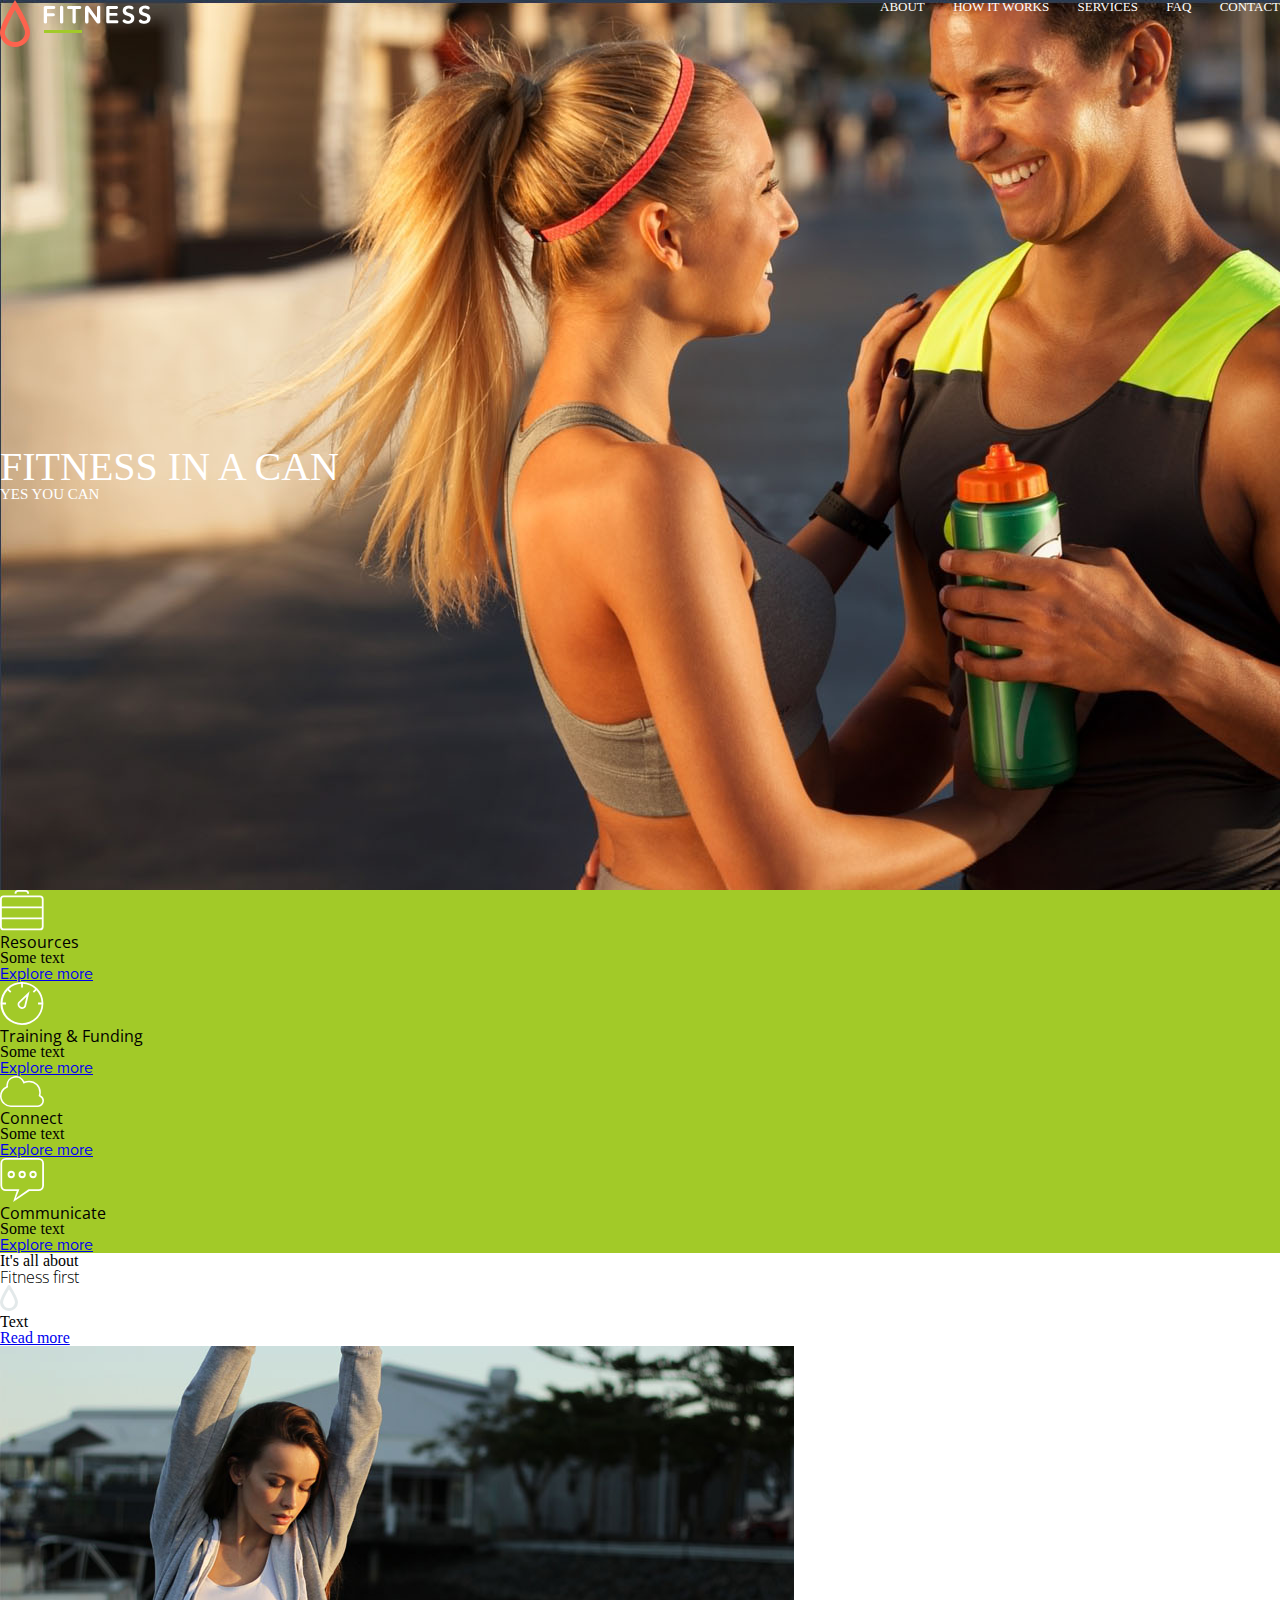
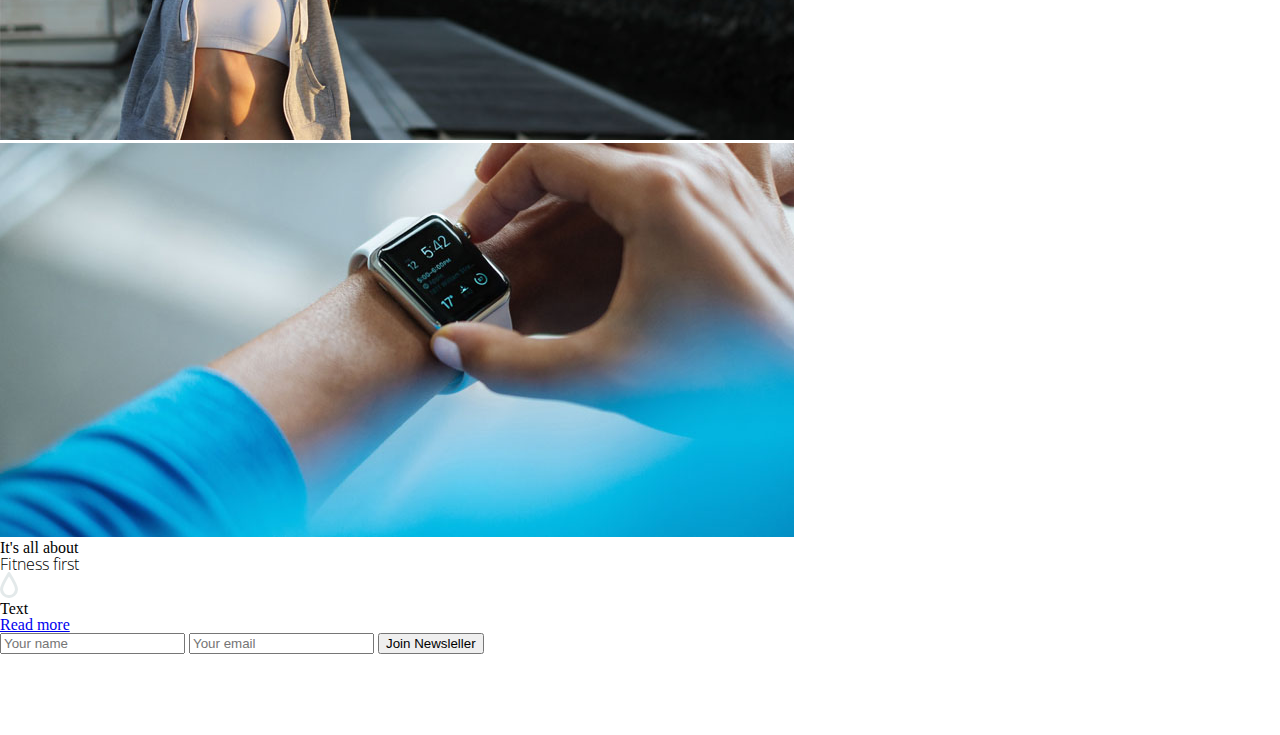
<file: index.html>
<!DOCTYPE html>
<html lang="en">
<head>
  <meta charset="UTF-8" />
  <title>Наш первый сайт</title>
  <link rel="stylesheet" href="reset.css">
  <link rel="stylesheet" href="fonts.css">
  <link rel="stylesheet" href="style.css">
  <link href="https://fonts.googleapis.com/css?family=Open+Sans:300,400" rel="stylesheet">
</head>
<body>

  <header class="my-header">

    <div class="header">
      <img src="images/logo.png" alt="" width="151" height="47"/>
      <nav>
        <ul class="menu">
          <li class="menu-item">About</li>
          <li class="menu-item">How it works</li>
          <li class="menu-item">Services</li>
          <li class="menu-item">FAQ</li>
          <li class="menu-item">Contact</li>
        </ul>
      </nav>
    </div>

    <h1 class="title">Fitness in a can</h1>
    <h2 class="subtitle">Yes you can</h2>

  </header>
  <main>
    <ul class="benefits">
      <li>
        <img src="images/icon1.svg" width="44" />
        <h2 class="benefits__title">Resources</h2>
        <p>Some text</p>
        <a href="#" class="benefits__link">Explore more</a>
      </li>
      <li>
        <img src="images/icon2.svg" width="44" />
        <h2 class="benefits__title">Training & Funding</h2>
        <p>Some text</p>
        <a href="#" class="benefits__link">Explore more</a>
      </li>
      <li>
        <img src="images/icon3.svg" width="44" />
        <h2 class="benefits__title">Connect</h2>
        <p>Some text</p>
        <a href="#" class="benefits__link">Explore more</a>
      </li>
      <li>
        <img src="images/icon4.svg" width="44" />
        <h2 class="benefits__title">Communicate</h2>
        <p>Some text</p>
        <a href="#" class="benefits__link">Explore more</a>
      </li>
    </ul>

    <section>
      <div>
        <h3>It's all about</h3>
        <h2 class="info-title">Fitness first</h2>
        <img src="images/icon5.svg" width="18" alt="" />
        <p>Text</p>
        <a href="#">Read more</a>
      </div>
      <img src="images/img1.jpg" height="394" />
    </section>
    <section>
      <img src="images/img2.jpg" height="394" />
      <div>
        <h3>It's all about</h3>
        <h2 class="info-title">Fitness first</h2>
        <img src="images/icon5.svg" width="18" alt="" />
        <p>Text</p>
        <a href="#">Read more</a>
      </div>

    </section>
  </main>
  <footer>
    <form action="#" method="post">
      <input type="text" placeholder="Your name"/>
      <input type="text" placeholder="Your email"/>
      <button>Join Newsleller</button>
    </form>
    <ul>
      <li>
        <img src="images/fb.svg" alt="" height="19" />
      </li>
      <li>
        <img src="images/tw.svg" alt="" height="16" />
      </li>
      <li>
        <img src="images/yt.svg" alt="" height="15" />
      </li>
      <li>
        <img src="images/ln.svg" alt="" height="19" />
      </li>
    </ul>
  </footer>
</body>
</html>
</file>
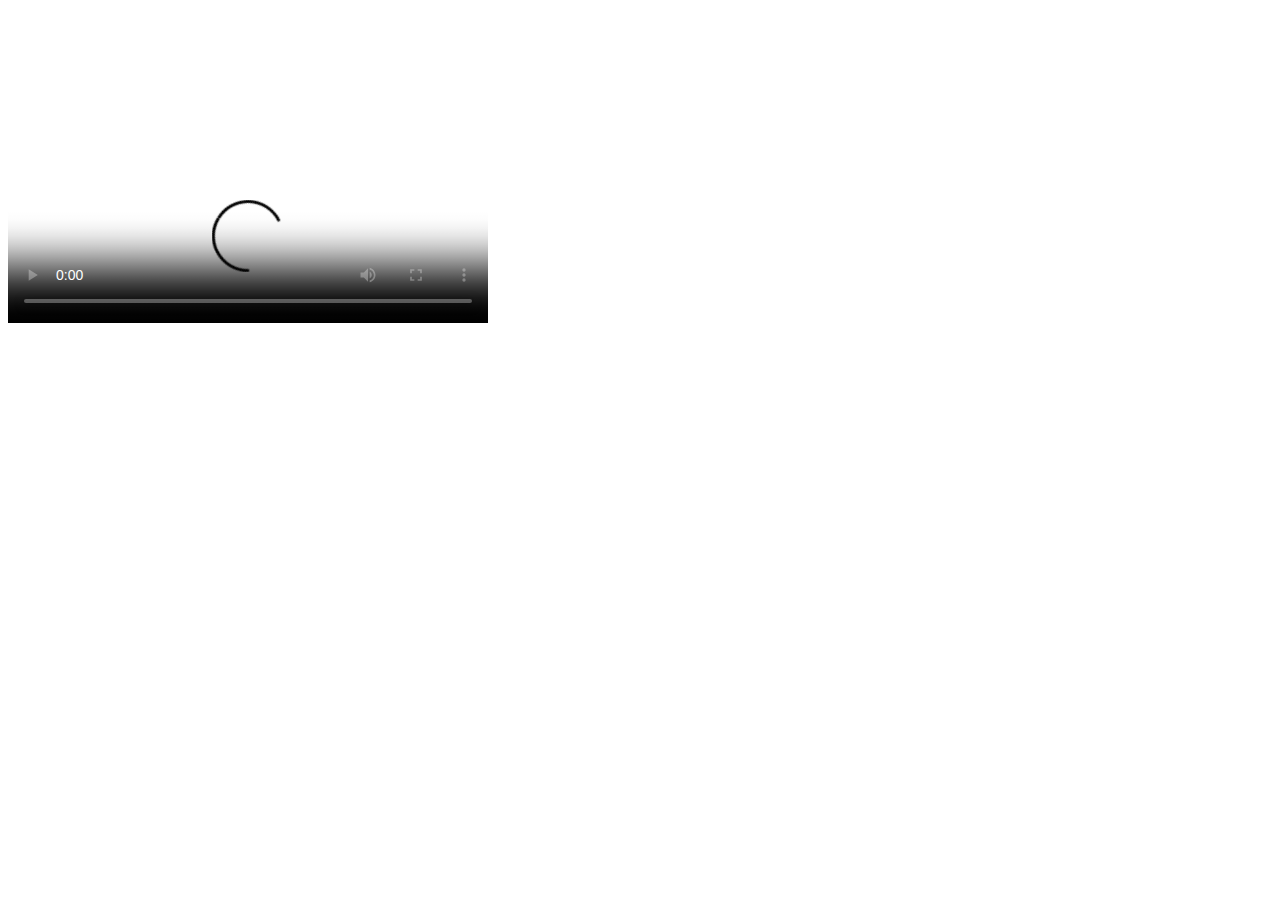
<file: audio.html>
<!DOCTYPE html>
<html lang="en">
<head>
  <meta charset="UTF-8" />
  <title>Audio</title>
</head>
<body>

<video width="480" controls poster="https://avatars.mds.yandex.net/get-pdb/881477/5882f80b-ee55-4d21-9d60-8a21e113595c/s1200" >
  <source src="http://digitaleconf.ru/video/d10.mp4" type="video/mp4">
  <source src="https://archive.org/download/WebmVp8Vorbis/webmvp8.ogv" type="video/ogg">
  <source src="https://archive.org/download/WebmVp8Vorbis/webmvp8.webm" type="video/webm">
  Your browser doesn't support HTML5 video tag.
</video>

<iframe width="560" height="315" src="https://www.youtube.com/embed/G-hqrbQF2hs" frameborder="0" allow="autoplay; encrypted-media" allowfullscreen></iframe>
</body>
</html>
</file>
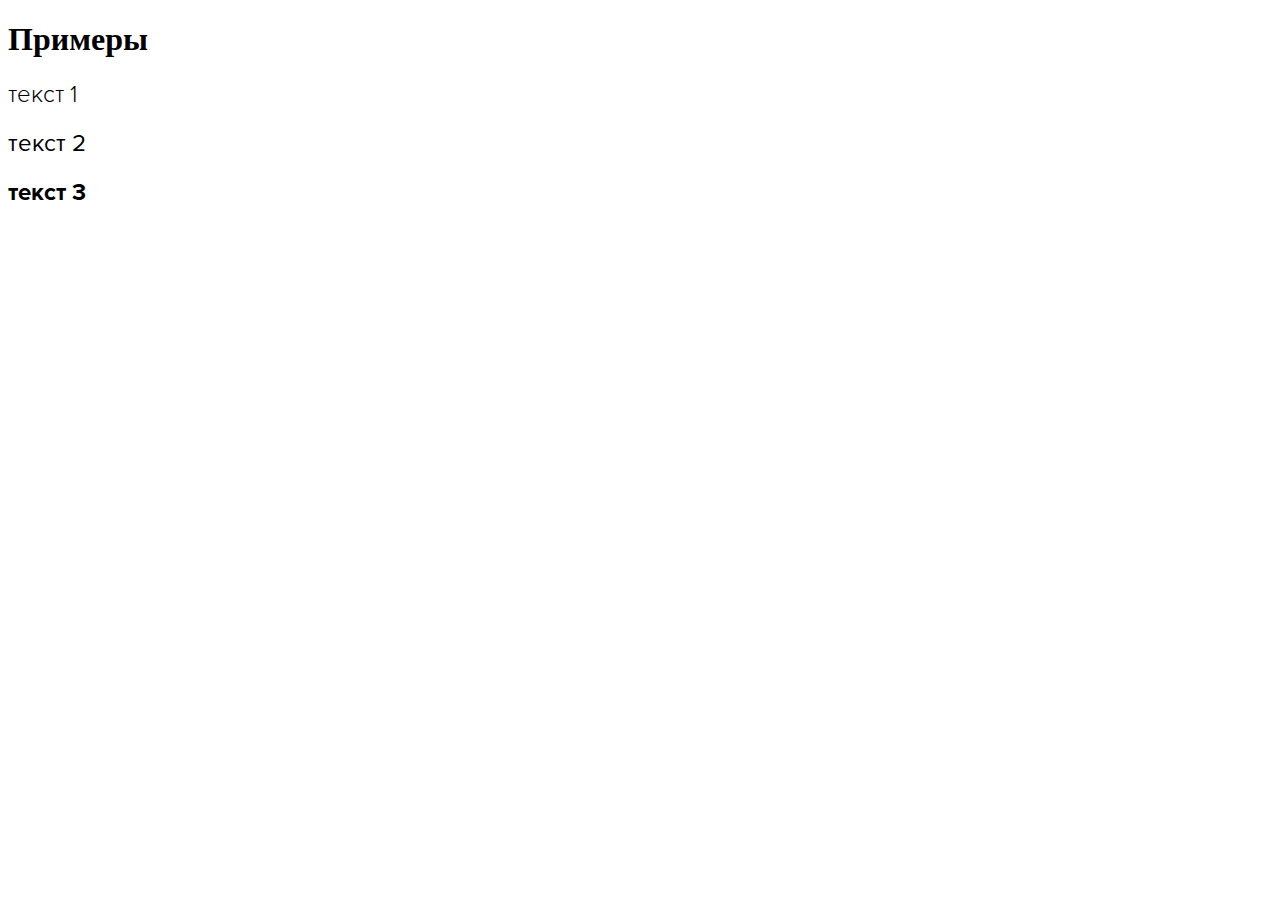
<file: fonts.html>
<!DOCTYPE html>
<html lang="en">
<head>
  <meta charset="UTF-8" />
  <title>Document</title>
    <link rel="stylesheet" href="fonts-test.css">

</head>
<body>
  <h1>Примеры</h1>
  <h2 class="class1">текст 1</h2>
  <h2 class="class2">текст 2</h2>
  <h2 class="class3">текст 3</h2>
</body>
</html>
</file>
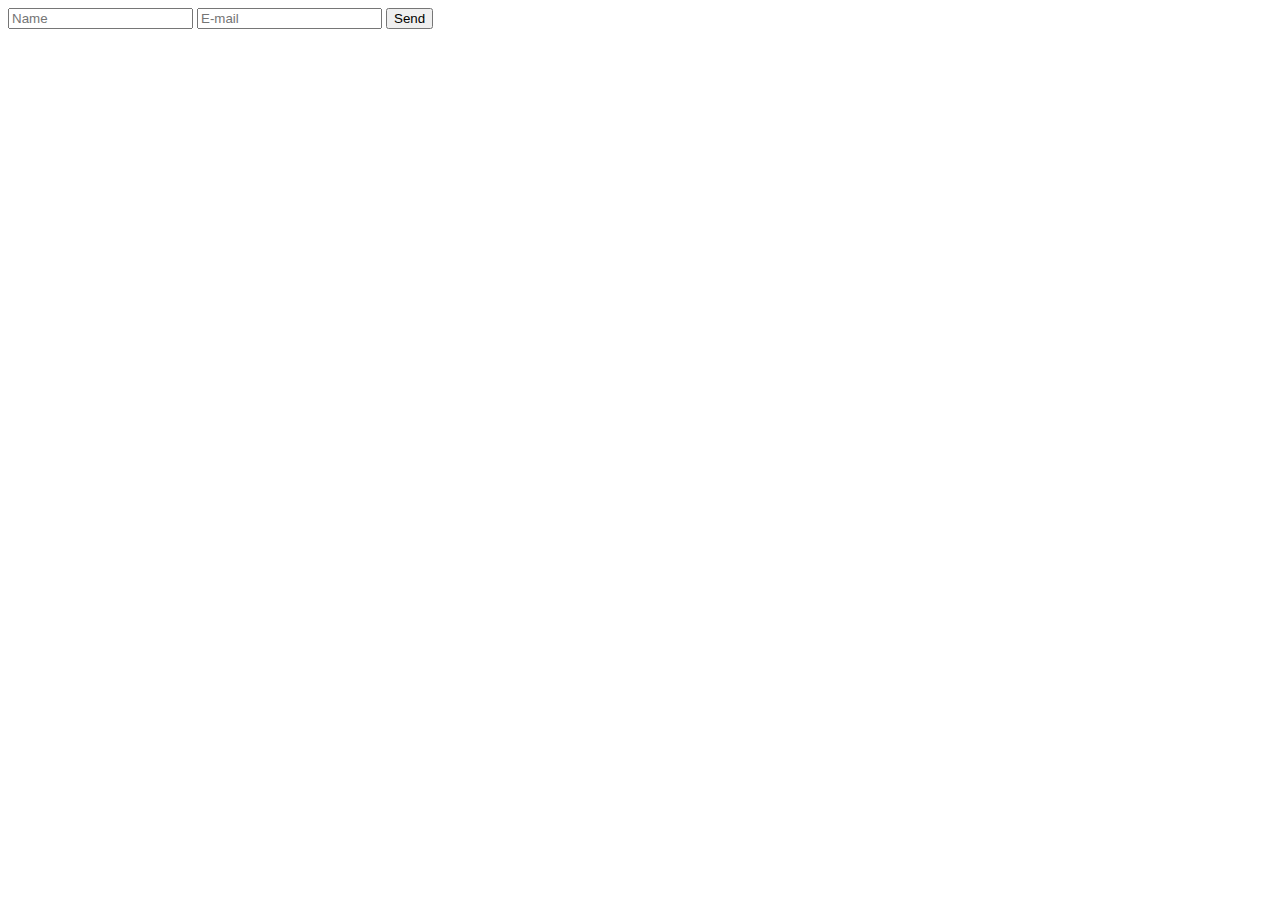
<file: form.html>
<!DOCTYPE html>
<html lang="en">
<head>
  <meta charset="UTF-8" />
  <title>Form</title>
</head>
<body>
  <form action="#" method="post">
    <input type="text" placeholder="Name" id="name"/>
    <input type="text" placeholder="E-mail" id="email"/>
    <button id="sent">Send</button>
  </form>
  <script src="./js/form.js"></script>

</body>
</html>
</file>
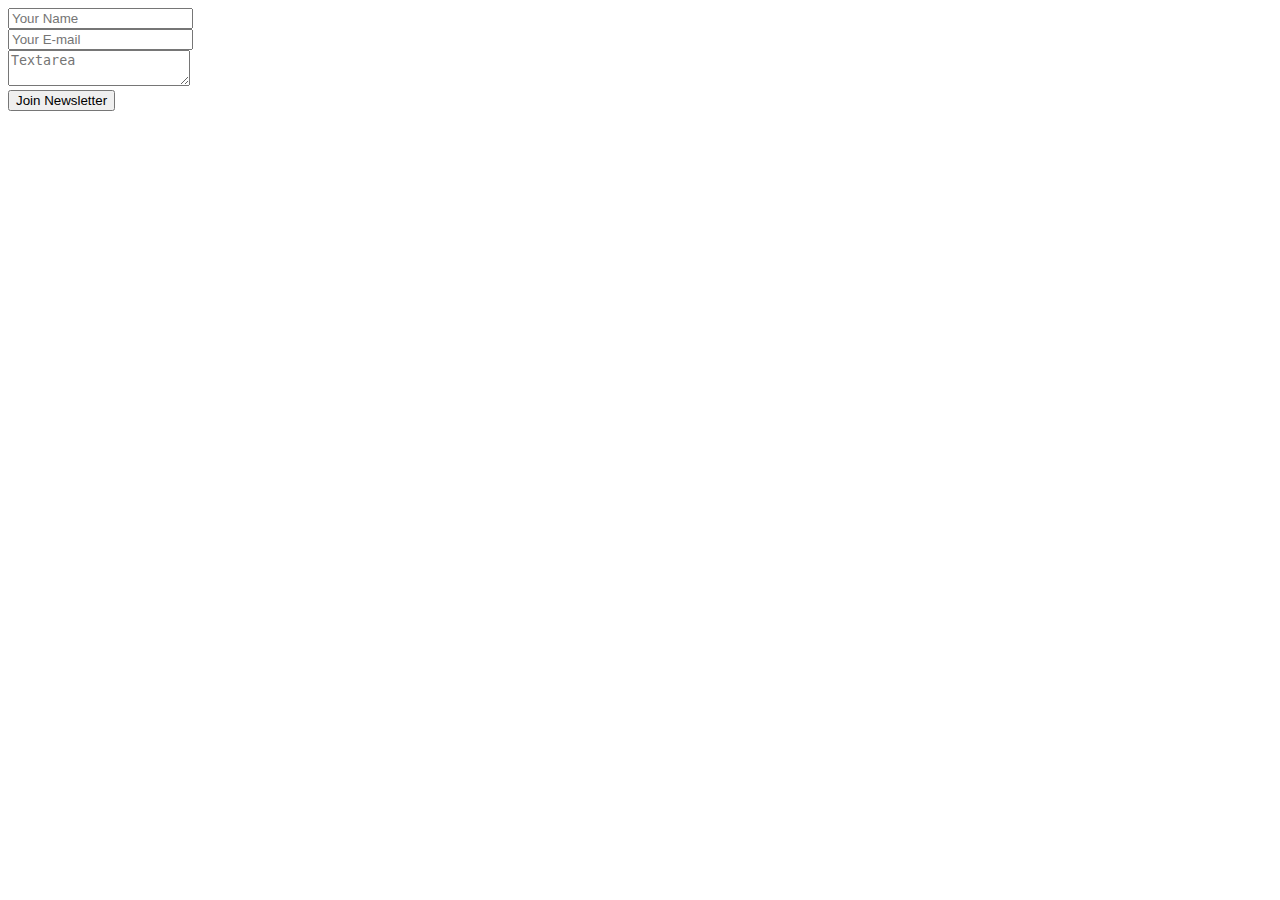
<file: mui.html>
<!DOCTYPE html>
<html lang="en">
<head>
  <meta charset="UTF-8" />
  <title>Mui Example</title>
  <link href="http://cdn.muicss.com/mui-0.9.39/css/mui.min.css" rel="stylesheet" type="text/css" />
  <script src="http://cdn.muicss.com/mui-0.9.39/js/mui.min.js"></script>
</head>
<body>
  <div class="mui-row">
    <div class="mui-col-xs-8 mui-col-md-4 mui-col-md-offset-4 mui-col-xs-offset-2">
      <form class="mui-form">
        <div class="mui-textfield">
          <input type="text" placeholder="Your Name">
        </div>
        <div class="mui-textfield">
          <input type="text" placeholder="Your E-mail">
        </div>
        <div class="mui-textfield">
          <textarea placeholder="Textarea"></textarea>
        </div>
        <button type="submit" class="mui-btn mui-btn--raised">Join Newsletter</button>
      </form>
    </div>
  </div>
</body>
</html>
</file>
<file: fonts.css>
/* Добавление шрифта вторым способом */
@font-face{
  src: url('fonts/ProximaNova-Reg.otf');
  font-family: ProximaNova;
  font-weight: 400;
}

.benefits__link{
  font-family: ProximaNova, sans-serif;
  font-weight: 400;
}


/* Добавление шрифта первым способом */
.benefits__title{
  font-family: 'Open Sans', sans-serif;
  font-weight: 400;
}

.info-title{
    font-family: 'Open Sans', sans-serif;
    font-weight: 300;
}
</file>
<file: style.css>
.menu{
  display: flex;
  justify-content: space-between;
  width: 400px;
  list-style: none;
}

.menu-item{
  color: white;
  text-transform: uppercase;
  font-size: 13px;
}

.my-header{
  background-image: url('./images/background.jpg');
  height: 890px;
  background-repeat: no-repeat;
  background-size: cover;
}

.header{
  display: flex;
  justify-content: space-between;
}


.title{
  margin-top: 400px;
  color: white;
  font-size: 40px;
  text-transform: uppercase;
}

.subtitle{
  color: white;
  font-size: 15px;
  text-transform: uppercase;
}

.benefits{
  background: #a2ca28;
}
</file>
<file: fonts-test.css>
@font-face{
  src: url('fonts/ProximaNova-Light.otf');
  font-family: ProximaNova;
  font-weight: 100;
}

@font-face{
  src: url('fonts/ProximaNova-Reg.otf');
  font-family: ProximaNova;
  font-weight: 400;
}

@font-face{
  src: url('fonts/ProximaNova-Bold.otf');
  font-family: ProximaNova;
  font-weight: 700;
}

.class1{
  font-family: ProximaNova;
  font-weight: 100;
}

.class2{
  font-family: ProximaNova;
  font-weight: 400;
}

.class3{
  font-family: ProximaNova;
  font-weight: 700;
}
</file>
